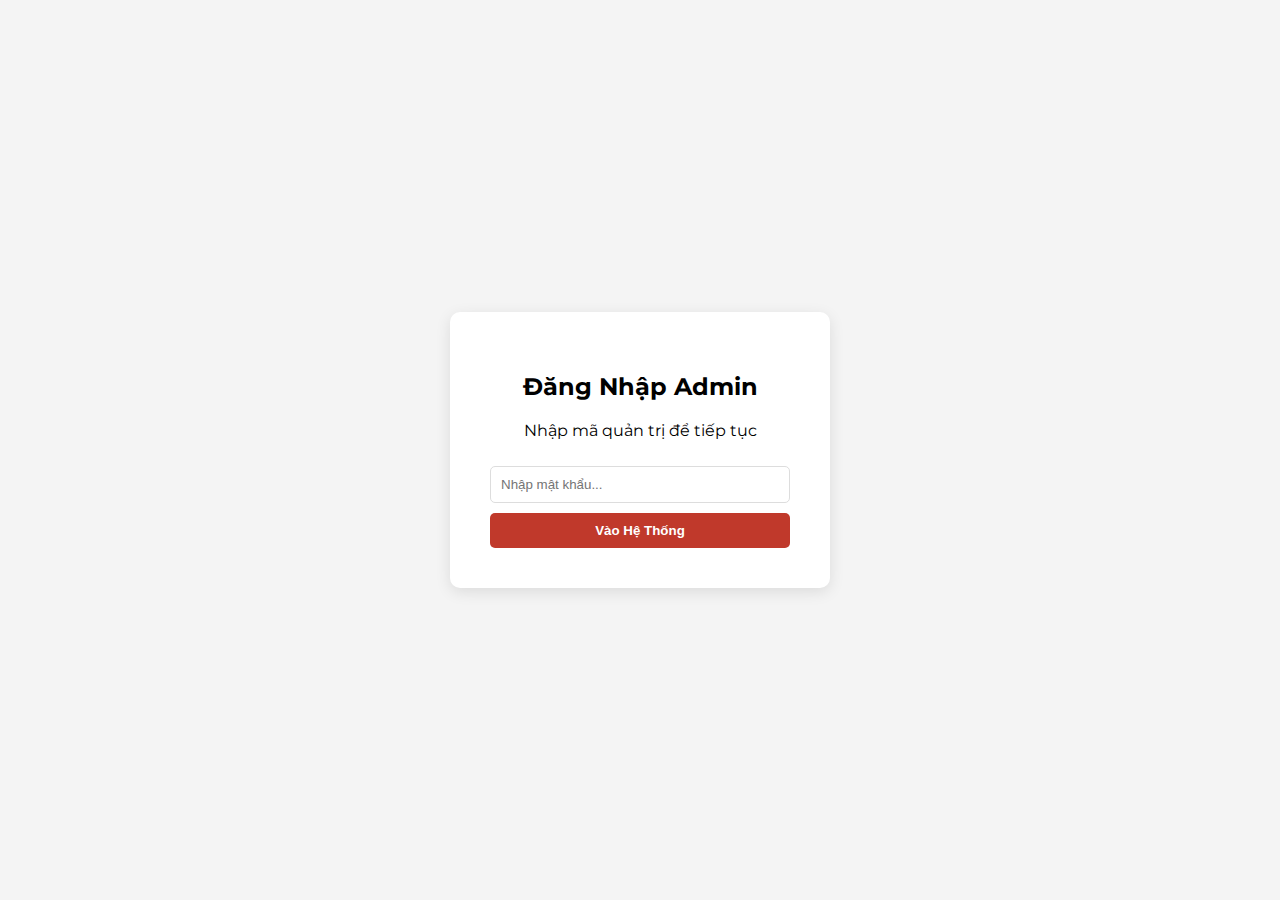
<file: admin.html>
<!DOCTYPE html>
<html lang="vi">
<head>
    <meta charset="UTF-8">
    <meta name="viewport" content="width=device-width, initial-scale=1.0">
    <title>Quản Lý Thiệp Mời - Thành Luân & Yến Yến</title>
    <link href="https://fonts.googleapis.com/css2?family=Montserrat:wght@400;600&display=swap" rel="stylesheet">
    <link rel="stylesheet" href="admin.css">
</head>
<body>

    <div id="login-screen">
        <div class="login-box">
            <h2>Đăng Nhập Admin</h2>
            <p>Nhập mã quản trị để tiếp tục</p>
            <input type="password" id="admin-password" placeholder="Nhập mật khẩu...">
            <button onclick="checkLogin()">Vào Hệ Thống</button>
            <p id="login-error" style="color: red; display: none;">Mật khẩu sai!</p>
        </div>
    </div>

    <div id="dashboard-screen" style="display: none;">
        <div class="container">
            <header>
                <h1>Tạo Thiệp Mời Cá Nhân Hóa</h1>
                <button onclick="logout()" class="btn-logout">Đăng xuất</button>
            </header>

            <div class="card">
                <div class="input-group">
                    <label>Tên Khách Mời (Hiển thị trên thiệp):</label>
                    <input type="text" id="guest-name-input" placeholder="Ví dụ: Bạn Thân A, Anh B, Chị C...">
                </div>

                <button onclick="generateInvitation()" class="btn-generate">Tạo Link & Tin Nhắn</button>
            </div>

            <div class="card">
                <h2>📊 Thống Kê Khách Mời</h2>
                <p>Dữ liệu khách xác nhận tham dự sẽ được lưu tự động vào Google Sheets.</p>
                <div class="action-buttons">
                    <a href="https://docs.google.com/spreadsheets/d/1Or7EebdKJptWDSuzYPeYg4FkSacooM3X4jO3Cik6I18/edit?usp=sharing" target="_blank" class="btn-action" style="background-color: #27ae60;">
                        📂 Mở Bảng Thống Kê (Excel)
                    </a>
                </div>
            </div>

            <div id="result-area" class="card result-hidden">
                <h3>Kết quả:</h3>
                
                <div class="link-box">
                    <p><strong>Link thiệp:</strong></p>
                    <input type="text" id="generated-link" readonly>
                    <button onclick="copyToClipboard('generated-link')">Copy Link</button>
                    <a id="preview-btn" href="#" target="_blank" class="btn-preview">Xem thử</a>
                </div>

                <div class="msg-box">
                    <p><strong>Mẫu tin nhắn gửi đi:</strong></p>
                    <textarea id="generated-msg" rows="4"></textarea>
                    <button onclick="copyToClipboard('generated-msg')">Copy Tin Nhắn</button>
                </div>

                <div class="action-buttons">
                    <a id="btn-send-mail" href="#" class="btn-action email">📧 Gửi Mail</a>
                    <button onclick="copyToClipboard('generated-msg')" class="btn-action zalo">💬 Copy gửi Zalo/Fbook</button>
                </div>
            </div>
        </div>
    </div>

    <script src="admin.js"></script>
</body>
</html>
</file>
<file: admin.css>
body {
    font-family: 'Montserrat', sans-serif;
    background-color: #f4f4f4;
    margin: 0;
    display: flex;
    justify-content: center;
    align-items: center;
    min-height: 100vh;
}

/* Login Styles */
.login-box {
    background: white;
    padding: 40px;
    border-radius: 10px;
    box-shadow: 0 4px 15px rgba(0,0,0,0.1);
    text-align: center;
    width: 300px;
}

input {
    width: 100%;
    padding: 10px;
    margin: 10px 0;
    border: 1px solid #ddd;
    border-radius: 5px;
    box-sizing: border-box;
}

button {
    background: #c0392b;
    color: white;
    border: none;
    padding: 10px 20px;
    border-radius: 5px;
    cursor: pointer;
    font-weight: bold;
    transition: 0.3s;
    width: 100%;
}

button:hover {
    background: #a93226;
}

/* Dashboard Styles */
#dashboard-screen {
    width: 100%;
    max-width: 600px;
    padding: 20px;
}

header {
    display: flex;
    justify-content: space-between;
    align-items: center;
    margin-bottom: 20px;
}

header h1 {
    font-size: 1.5em;
    color: #333;
}

.btn-logout {
    width: auto;
    background: #555;
    font-size: 0.8em;
}

.card {
    background: white;
    padding: 20px;
    border-radius: 10px;
    box-shadow: 0 2px 10px rgba(0,0,0,0.05);
    margin-bottom: 20px;
}

.result-hidden {
    display: none;
}

.link-box, .msg-box {
    margin-top: 15px;
    background: #f9f9f9;
    padding: 15px;
    border-radius: 5px;
}

.link-box input, .msg-box textarea {
    width: 100%;
    background: #fff;
    border: 1px solid #ccc;
    font-family: inherit;
}

.btn-preview {
    display: inline-block;
    margin-top: 5px;
    text-decoration: none;
    color: #2980b9;
    font-size: 0.9em;
}

.action-buttons {
    display: flex;
    gap: 10px;
    margin-top: 15px;
}

.btn-action {
    flex: 1;
    text-align: center;
    padding: 10px;
    border-radius: 5px;
    text-decoration: none;
    color: white;
    font-size: 0.9em;
    display: flex;
    align-items: center;
    justify-content: center;
}

.btn-action.email { background: #e67e22; }
.btn-action.zalo { background: #0088ff; border: none;}
</file>
